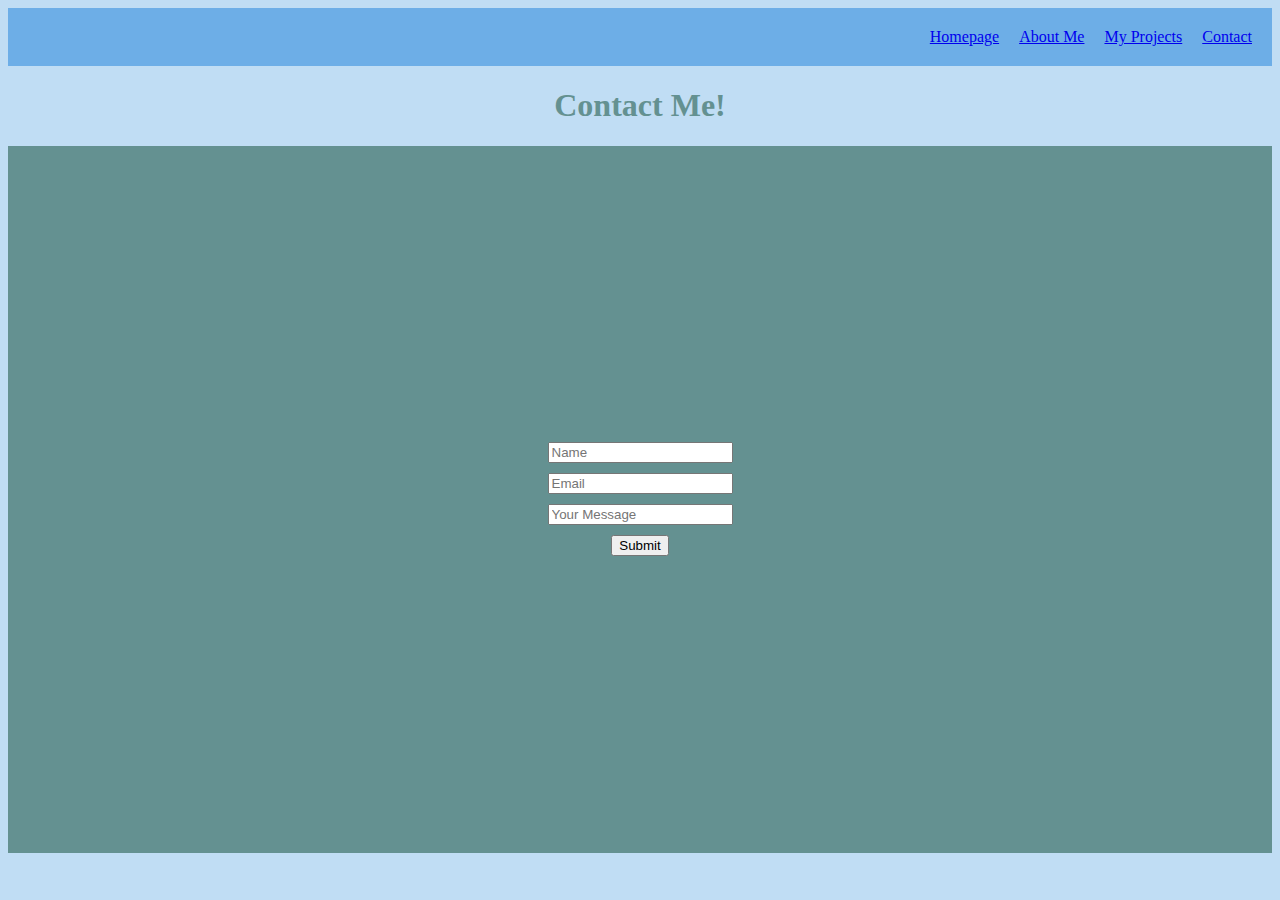
<file: contact.html>
<html>
  <head>
    <title>Contact</title>
    <link rel="stylesheet" href="styles.css">
  </head>

  <body>
    <header>
      <Nav> 
        <a href="./index.html">Homepage</a>
        <a href="./about.html">About Me</a>
        <a href="./projects.html">My Projects</a>
        <a href="./contact.html"> Contact</a>
      </Nav>
    </header>
    
    <main>
      <h1>Contact Me!</h1>

      <form>
        <input placeholder="Name">
        <input placeholder="Email" type="email">
        <input placeholder="Your Message">
        <button>Submit</button>
      </form>
    </main>

  </body>
</html>
</file>
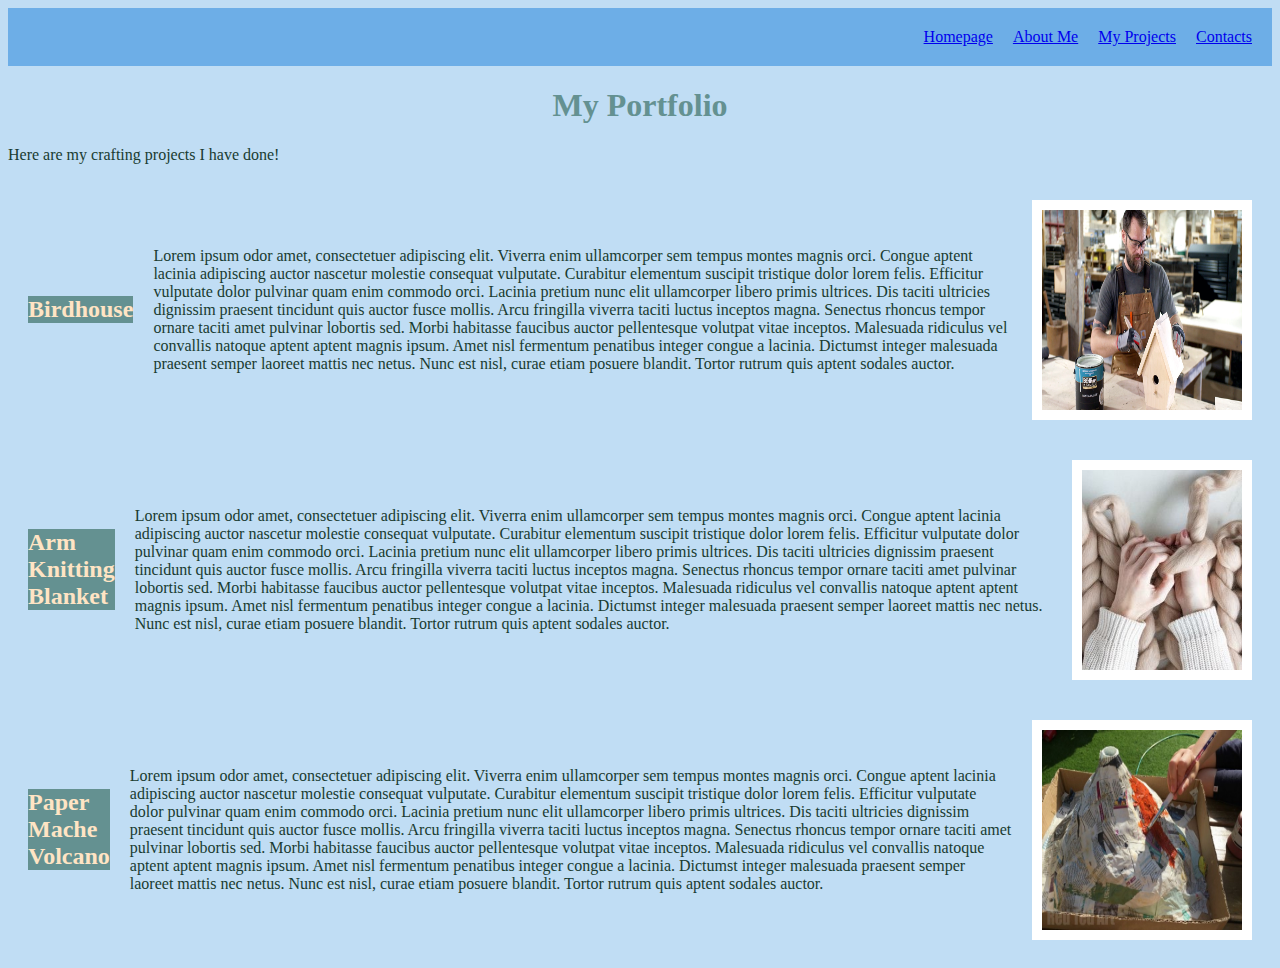
<file: projects.html>
<html>
  <header>
    <title>My Projects</title>
    <link rel="stylesheet" href="styles.css">
  </header>

  <body>
    <header>
      <Nav> 
        <a href="./index.html">Homepage</a>
        <a href="./about.html">About Me</a>
        <a href="./projects.html">My Projects</a>
        <a href="./contact.html">Contacts</a>
      </Nav>
    </header>
    
    <h1>My Portfolio</h1>
    <p>Here are my crafting projects I have done!</p>

    <section>
      <h2>Birdhouse</h2>
      <p>Lorem ipsum odor amet, consectetuer adipiscing elit. Viverra enim ullamcorper sem tempus montes magnis orci. Congue aptent lacinia adipiscing auctor nascetur molestie consequat vulputate. Curabitur elementum suscipit tristique dolor lorem felis. Efficitur vulputate dolor pulvinar quam enim commodo orci. Lacinia pretium nunc elit ullamcorper libero primis ultrices. Dis taciti ultricies dignissim praesent tincidunt quis auctor fusce mollis. Arcu fringilla viverra taciti luctus inceptos magna.

        Senectus rhoncus tempor ornare taciti amet pulvinar lobortis sed. Morbi habitasse faucibus auctor pellentesque volutpat vitae inceptos. Malesuada ridiculus vel convallis natoque aptent aptent magnis ipsum. Amet nisl fermentum penatibus integer congue a lacinia. Dictumst integer malesuada praesent semper laoreet mattis nec netus. Nunc est nisl, curae etiam posuere blandit. Tortor rutrum quis aptent sodales auctor.</p>
      <img src="./birdhouse1.jpg" alt="birdhouse being made" class="center">
    </section>

    <section> 
      <h2>Arm Knitting Blanket</h2>
      <p>Lorem ipsum odor amet, consectetuer adipiscing elit. Viverra enim ullamcorper sem tempus montes magnis orci. Congue aptent lacinia adipiscing auctor nascetur molestie consequat vulputate. Curabitur elementum suscipit tristique dolor lorem felis. Efficitur vulputate dolor pulvinar quam enim commodo orci. Lacinia pretium nunc elit ullamcorper libero primis ultrices. Dis taciti ultricies dignissim praesent tincidunt quis auctor fusce mollis. Arcu fringilla viverra taciti luctus inceptos magna.

        Senectus rhoncus tempor ornare taciti amet pulvinar lobortis sed. Morbi habitasse faucibus auctor pellentesque volutpat vitae inceptos. Malesuada ridiculus vel convallis natoque aptent aptent magnis ipsum. Amet nisl fermentum penatibus integer congue a lacinia. Dictumst integer malesuada praesent semper laoreet mattis nec netus. Nunc est nisl, curae etiam posuere blandit. Tortor rutrum quis aptent sodales auctor.</p>
      <img src="./blanket1.jpg" alt="arm knitting a blanket" class="center">
    </section>

    <section>
      <h2>Paper Mache Volcano</h2>
      <p>Lorem ipsum odor amet, consectetuer adipiscing elit. Viverra enim ullamcorper sem tempus montes magnis orci. Congue aptent lacinia adipiscing auctor nascetur molestie consequat vulputate. Curabitur elementum suscipit tristique dolor lorem felis. Efficitur vulputate dolor pulvinar quam enim commodo orci. Lacinia pretium nunc elit ullamcorper libero primis ultrices. Dis taciti ultricies dignissim praesent tincidunt quis auctor fusce mollis. Arcu fringilla viverra taciti luctus inceptos magna.

        Senectus rhoncus tempor ornare taciti amet pulvinar lobortis sed. Morbi habitasse faucibus auctor pellentesque volutpat vitae inceptos. Malesuada ridiculus vel convallis natoque aptent aptent magnis ipsum. Amet nisl fermentum penatibus integer congue a lacinia. Dictumst integer malesuada praesent semper laoreet mattis nec netus. Nunc est nisl, curae etiam posuere blandit. Tortor rutrum quis aptent sodales auctor.</p>
      <img src="./volcano1.jpg" alt="paper mache volcano being made" class="center">
    </section>
  </body>

  <footer> </footer>
</html>
</file>
<file: styles.css>
body {
  background-color: rgb(192, 221, 244);
}

nav {
  background-color: #6daee7;
  display: flex;
  justify-content: right;
  padding: 20px;
  gap: 20px;

}

form {
  background-color: #649191;
  display: flex;
  flex-direction: column;
  align-items: center;
  justify-content: center;
  gap: 10px;
  height: 80%
  
}

h1 {
  display: flex;
  justify-content: center;
  color: #649191
}

img {
  height: 200px; width: 200px;
  border: 10px solid white;
}

section {
  display: flex;
  flex direction: column;
  justify-content: center;
  align-items: center;
  padding: 20px;
  gap: 20px;
}

section > h2 {
  background-color: #649191;
  color: bisque;
}

p {
  color: rgb(25, 59, 48);
  display: flex
  flex-direction: column;
}
</file>
